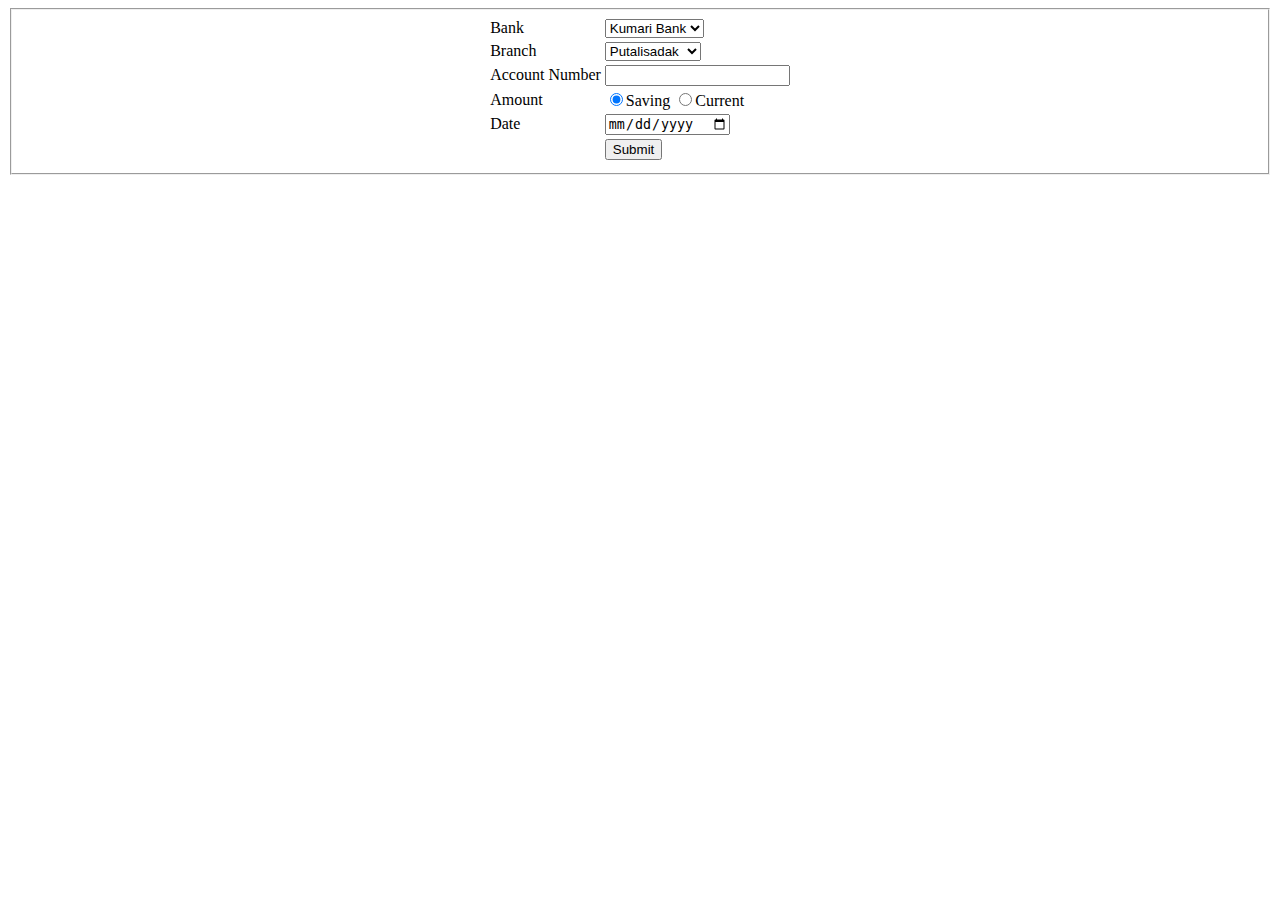
<file: form.html>
<!DOCTYPE html>
<html>
<head>
	<title></title>
</head>
<body>
<!--Form begins-->
<form name="myForm" onsubmit="return validateForm()">
	
	<fieldset>
		 
		<table align="center">
		 <!--bank label starts-->
		<tr>
		<td><label>Bank</label></td>
		<td><select name="Bank">
        <option selected="">Kumari Bank</option>      <!--options used for creating scroll down menu for selecting banks-->  	
		<option>Prabhu bank</option>
		<option>Nabil bank</option>
		<option>Mega Bank</option>
		<option>Janata Bank</option>
	    </select></td>
	    </tr>
<!--Bank label ends-->

<!--Branch label starts-->
        <tr>
	    <td><label>Branch</label></td>
		<td><select name="branch">
        <option selected="">Putalisadak</option>        	
		<option>Bagbajar</option>
		<option>New-Road</option>
		<option>Swoyambhu</option>
	    </select></td>
	    </tr>
	   <!--Branch label ends-->
	   
       <!--A/c label starts-->
		<tr>
		<td><label>Account Number</label></td>
		<td><input type="text" name="acctype"></td> 
        </tr>
		<!--A/c label ends-->
		
		<!--Amount label starts-->
        <tr>
		<td><label>Amount</label></td>
		<td><input type="radio" name="account" checked="">Saving <!--Radio button with same name so as to prevent double selection and error-->
	    <input type="radio" name="account">Current</td>
	    <!--Amount label ends-->
	    </tr>
	    <!--Date label starts-->
        <tr>
 		<td><label>Date</label></td>
		<td><input type="Date" name="date"></td>
		 <!--Date label ends-->
		 </tr>
		 <!--Button of submit starts-->
		 <tr>
		 	<td></td>
		<td><button>Submit</button></td>
	    </tr>
		<!--Button ends-->
	</table>	
	 
	</fieldset>
 
</body>
<!--Javascript begins-->
<script type="text/javascript">
		function validateForm() {
  var x = document.forms["myForm"]["acctype"].value;
  if (x == "") {     /*Checks the value is empty or not*/
    alert("Account number must be filled out"); /*Pop-up message given*/
    return false;
  }
}

</script>
</html>
</file>
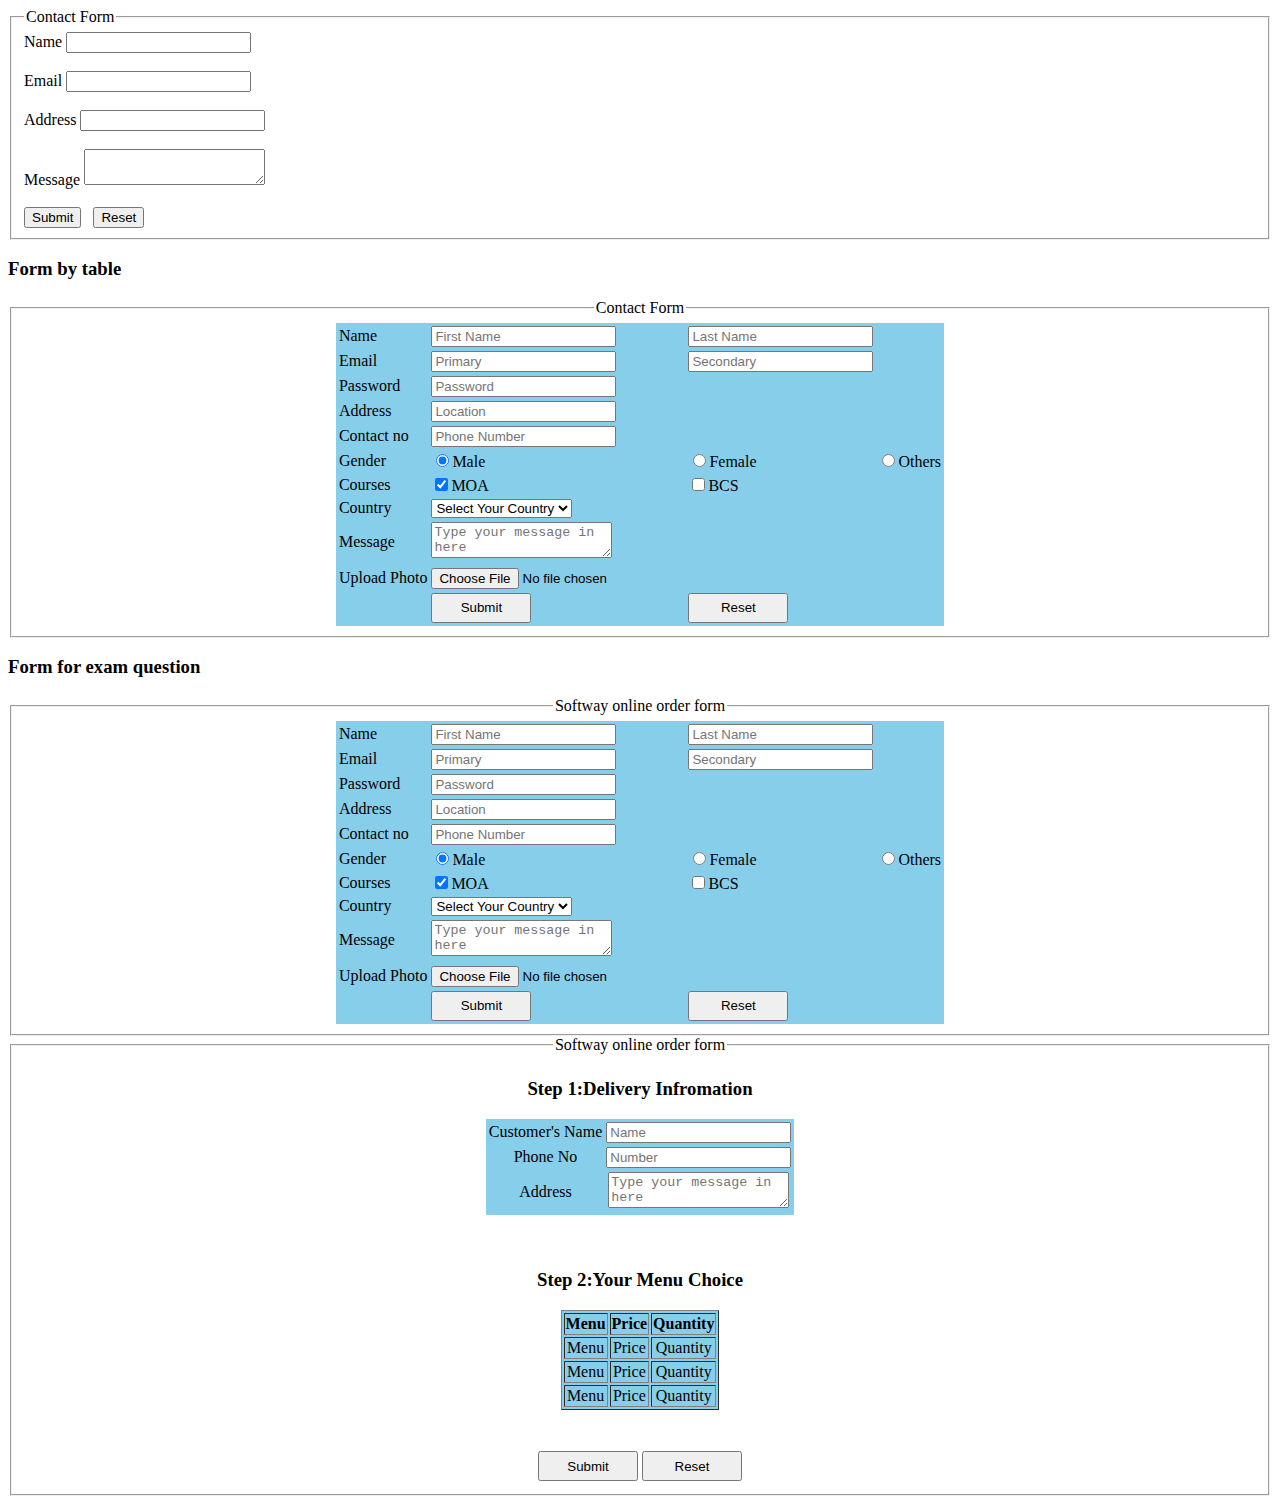
<file: formandtable.html>
<!DOCTYPE html>
<html>
<head>
	<title>Tables and forms</title>
</head>
<body>
	 
<form>
	<fieldset>
		<legend>Contact Form</legend>
		
			<label>Name</label>
			<input type="text" name="name"><br><br>
		
		<label>Email</label>
		<input type="text" name="email"><br><br>
		<label>Address</label>
		<input type="text" name="address"><br><br>
		<label>Message</label>
		<textarea rows="" column="" name="msg"></textarea><br><br>
		<button>Submit</button>
		&nbsp;&nbsp;<button>Reset</button>
	</fieldset>
</form>
 

<h3>Form by table</h3>
<fieldset>
 <table align="center" class="table">
<form>
	
		<legend align="center">Contact Form
		<tr>
			<td><label>Name</label></td>
			<td><input type="text" name="name" placeholder="First Name"></td>
			<td><input type="text" name="name" placeholder="Last Name"></td>
			<td></td>
		</tr>
		<tr>
		<td><label>Email</label></td>
		<td><input type="email" name="email" placeholder="Primary"></td>
		<td><input type="email" name="email" placeholder="Secondary">
		<td></td>
	</tr>
	<tr>
		<td><label>Password</label></td>
		<td><input type="password" name="pswd" placeholder="Password"></td>
		<td></td>
	<tr>
		<td><label>Address</label></td>
	<td><input type="text" name="address" placeholder="Location"></td>
	<td></td>
</tr>
<tr>
	<td><label>Contact no</label></td>
	<td><input type="text" name="contact" placeholder="Phone Number"></td>
	<td></td>
</tr>
<tr>
	<td><label>Gender</label></td>
	<td><input type="radio" name="gender" checked="">Male</td>
	<td><input type="radio" name="gender">Female</td>
	<td><input type="radio" name="gender">Others</td>
</tr>
<tr>
	<td><label>Courses</label></td>
		<td><input type="checkbox" name="gender" checked="">MOA</td>
	<td><input type="checkbox"     name="gender">BCS</td>
 
</tr>
<tr>
	<td><label>Country</label></td>
        <td><select name="country">
        <option selected="">Select Your Country</option>        	
		<option>USA</option>
		<option>Nepal</option>
		<option>UK</option>
		<option>Uganda</option>
	   </select></td>
	    </tr>
<tr>
   <td><label>Message</label></td>
	<td>	<textarea rows="" column="" name="msg" placeholder="Type your message in here"></textarea></td>
	 
	</tr>
	<tr>
		<tr>
			<td><label>Upload Photo</label></td>
			<td><input type="file" name="image"></td>
		</tr>

<tr>

<td></td>
<td><button id="btn">Submit</button></td>
<td><button id="btn" >Reset</button></td>

</tr>
</legend>
	
</form>
</table>
</fieldset>

<h3>Form for exam question</h3>
<fieldset>
 <table align="center" class="table">
<form>
	
		<legend align="center">Softway online order form
			<td><label>Name</label></td>
			<td><input type="text" name="name" placeholder="First Name" required="" maxlength="10" minlength="2"></td>
			<td><input type="text" name="name" placeholder="Last Name" required=""></td>
			<td></td>
		</tr>
		<tr>
		<td><label>Email</label></td>
		<td><input type="email" name="email" placeholder="Primary" required="" maxlength="" minlength=""></td>
		<td><input type="email" name="email" placeholder="Secondary" required="">
		<td></td>
	</tr>
	<tr>
		<td><label>Password</label></td>
		<td><input type="password" name="pswd" placeholder="Password" required="" minlength="" maxlength=""></td>
		<td></td>
	<tr>
		<td><label>Address</label></td>
	<td><input type="text" name="address" placeholder="Location" required="" minlength="" maxlength=""></td>
	<td></td>
</tr>
<tr>
	<td><label>Contact no</label></td>
	<td><input type="text" name="contact" placeholder="Phone Number" required="" minlength="" maxlength=""></td>
	<td></td>
</tr>
<tr>
	<td><label>Gender</label></td>
	<td><input type="radio" name="gender" checked="">Male</td>
	<td><input type="radio" name="gender">Female</td>
	<td><input type="radio" name="gender">Others</td>
</tr>
<tr>
	<td><label>Courses</label></td>
		<td><input type="checkbox" name="gender" checked="">MOA</td>
	<td><input type="checkbox"     name="gender">BCS</td>
 
</tr>
<tr>
	<td><label>Country</label></td>
        <td><select name="country">
        <option selected="">Select Your Country</option>        	
		<option>USA</option>
		<option>Nepal</option>
		<option>UK</option>
		<option>Uganda</option>
	   </select></td>
	    </tr>
<tr>
   <td><label>Message</label></td>
	<td>	<textarea rows="" column="" name="msg" placeholder="Type your message in here" required="" size="100"></textarea></td>
	 
	</tr>
	<tr>
		<tr>
			<td><label>Upload Photo</label></td>
			<td><input type="file" name="image"></td>
		</tr>

<tr>

<td></td>
<td><button id="btn">Submit</button></td>
<td><button id="btn" >Reset</button></td>

</tr>
</legend>
	
</form>
</table>
</fieldset>

<form>
	<fieldset align="center">
		<table align="center" class="table">
<legend align="center">Softway online order form</legend>
<h3 align="center">Step 1:Delivery Infromation</h3>
<tr>
<td><label>Customer's Name</label></td>
<td><input type="text" name="name" placeholder="Name" required=""></td>
</tr>
	<td><label>Phone No</label></td>
<td><input type="text" name="number" placeholder="Number" required=""></td>
<tr>
<td><label>Address</label></td>
<td><textarea rows="" column="" name="msg" placeholder="Type your message in here" required=""></textarea></td>
</tr>
</table>
<br><br>
<h3 align="center">Step 2:Your Menu Choice</h3>

<table border="1px" align="center" class="table">
	<thead>
		<th>Menu</th>
		<th>Price</th>
		<th>Quantity</th>
	</thead>
	<tr>
		<td>Menu</td>
		<td>Price</td>
		<td>Quantity</td>
	</tr>
	<tr>
		<td>Menu</td>
		<td>Price</td>
		<td>Quantity</td>
	</tr>
	<tr>
		<td>Menu</td>
		<td>Price</td>
		<td>Quantity</td>
	</tr>
</table>
<br><br>
<table align="center">
<tr>
</tr>
<td><button id="btn" align="center">Submit</button></td>
<td><button id="btn" align="center">Reset</button></td>
</tr>
</fieldset>
	
</form>


</body>
</html>
<style type="text/css">
.table{
	background:skyblue;


}	


#btn:hover{
	 
	background:brown;
	color: skyblue;
	box-sizing: border-box;
  

}
#btn{
	width: 100px;
	height: 30px;
}
</style>
</file>
